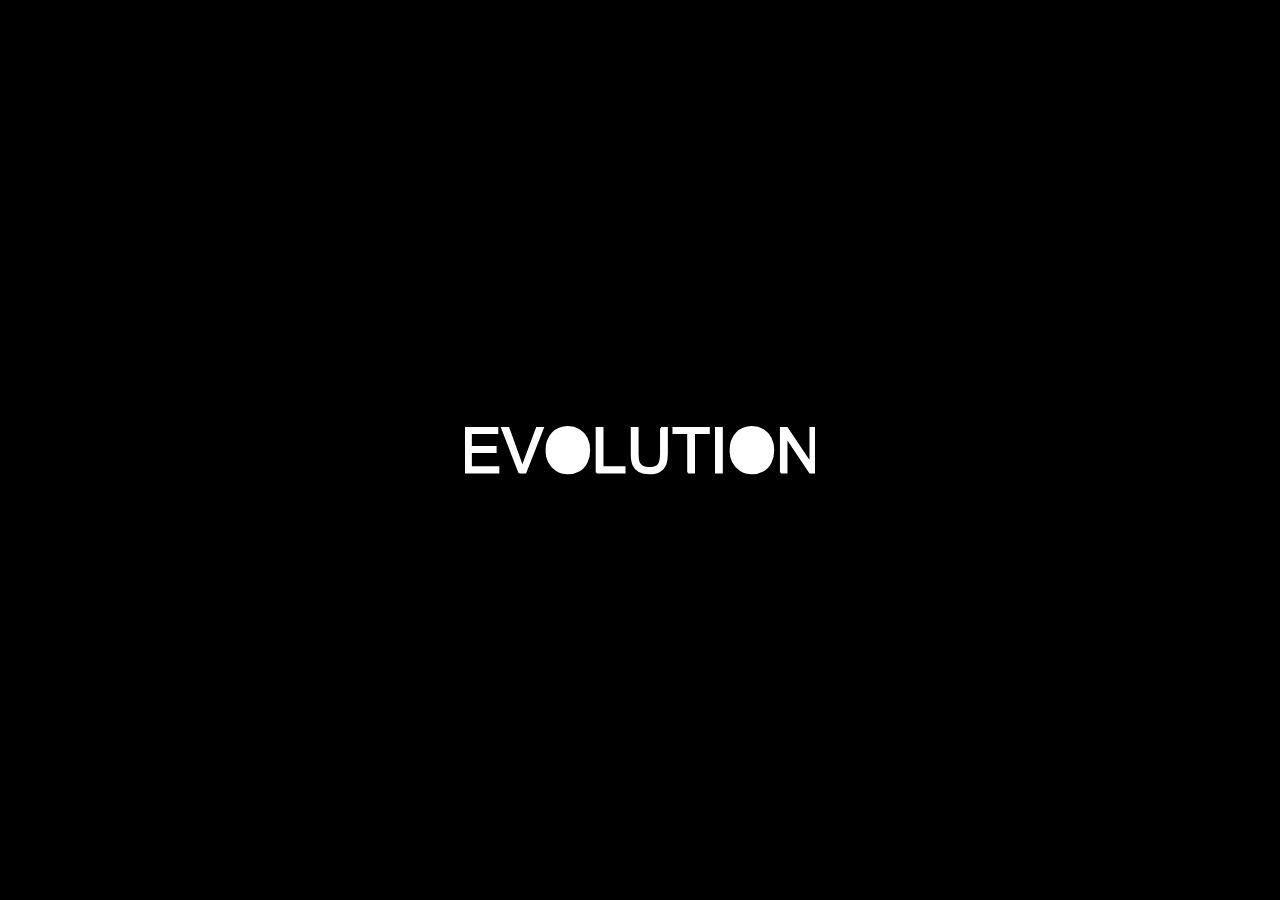
<file: v2/DEV/index.html>
<!DOCTYPE html>
<html lang="en">

<head>
    <meta charset="UTF-8">
    <meta name="viewport" content="width=device-width, initial-scale=1.0">
    <title>Evolution | Home</title>
    <link rel="stylesheet" href="./Assets/css/index.css">
    <link rel="preconnect" href="https://fonts.googleapis.com">
    <link rel="preconnect" href="https://fonts.gstatic.com" crossorigin>
    <link href="https://fonts.googleapis.com/css2?family=Outfit:wght@300;400;700&display=swap" rel="stylesheet">
    <link rel="stylesheet" href="https://cdnjs.cloudflare.com/ajax/libs/font-awesome/6.4.0/css/all.min.css">
</head>

<body>

    <div class="splash">
        <svg id="logo" width="280" height="46" viewBox="0 8 280 38" fill="none" xmlns="http://www.w3.org/2000/svg">
            <!-- E -->
            <path
                d="M0 45.26L0 9.47L25.88 9.47L25.88 13.70L4.74 13.70L4.74 24.66L24.54 24.66L24.54 28.86L4.74 28.86L4.74 41.04L26.71 41.04L26.71 45.26L0 45.26Z"
                pathLength="1" stroke="white" stroke-width="1.5" />
            <!-- V -->
            <path
                d="M43.48 45.26L29.61 9.47L34.74 9.47L44.04 35.47Q45.17 38.60 45.92 41.33Q46.75 38.40 47.85 35.47L57.52 9.47L62.35 9.47L48.34 45.26L43.48 45.26Z"
                pathLength="1" stroke="white" stroke-width="1.5" />
            <!-- O (outer) -->
            <path
                d="M65.16 27.83Q65.16 18.92 69.95 13.88Q74.73 8.84 82.30 8.84Q87.26 8.84 91.24 11.21Q95.21 13.57 97.30 17.81Q99.39 22.05 99.39 27.42Q99.39 32.86 97.19 37.16Q95.00 41.46 90.97 43.66Q86.94 45.87 82.28 45.87Q77.22 45.87 73.24 43.43Q69.26 40.99 67.21 36.77Q65.16 32.54 65.16 27.83"
                pathLength="1" stroke="white" stroke-width="1.5" />
            <!-- O (inner) -->
            <path
                d="M70.04 27.91Q70.04 34.38 73.52 38.10Q77.00 41.82 82.25 41.82Q87.60 41.82 91.05 38.06Q94.51 34.30 94.51 27.39Q94.51 23.02 93.03 19.76Q91.55 16.50 88.71 14.71Q85.86 12.92 82.32 12.92Q77.29 12.92 73.67 16.37Q70.04 19.82 70.04 27.91Z"
                pathLength="1" stroke="white" stroke-width="1.5" />
            <!-- L -->
            <path d="M105.30 45.26L105.30 9.47L110.03 9.47L110.03 41.04L127.66 41.04L127.66 45.26L105.30 45.26Z"
                pathLength="1" stroke="white" stroke-width="1.5" />
            <!-- U -->
            <path
                d="M156.79 9.47L161.52 9.47L161.52 30.15Q161.52 35.55 160.30 38.72Q159.08 41.89 155.90 43.88Q152.71 45.87 147.53 45.87Q142.50 45.87 139.31 44.14Q136.11 42.41 134.74 39.12Q133.37 35.84 133.37 30.15L133.37 9.47L138.11 9.47L138.11 30.13Q138.11 34.79 138.98 37.00Q139.84 39.21 141.96 40.41Q144.07 41.60 147.12 41.60Q152.34 41.60 154.57 39.23Q156.79 36.87 156.79 30.13L156.79 9.47Z"
                pathLength="1" stroke="white" stroke-width="1.5" />
            <!-- T -->
            <path
                d="M178.52 45.26L178.52 13.70L166.72 13.70L166.72 9.47L195.09 9.47L195.09 13.70L183.25 13.70L183.25 45.26L178.52 45.26Z"
                pathLength="1" stroke="white" stroke-width="1.5" />
            <!-- I -->
            <path d="M200.76 45.26L200.76 9.47L205.49 9.47L205.49 45.26L200.76 45.26Z" pathLength="1" stroke="white"
                stroke-width="1.5" />
            <!-- O (outer 2) -->
            <path
                d="M212.40 27.83Q212.40 18.92 217.19 13.88Q221.97 8.84 229.54 8.84Q234.50 8.84 238.48 11.21Q242.46 13.57 244.54 17.81Q246.63 22.05 246.63 27.42Q246.63 32.86 244.43 37.16Q242.24 41.46 238.21 43.66Q234.18 45.87 229.52 45.87Q224.46 45.87 220.48 43.43Q216.50 40.99 214.45 36.77Q212.40 32.54 212.40 27.83"
                pathLength="1" stroke="white" stroke-width="1.5" />
            <!-- O (inner 2) -->
            <path
                d="M217.29 27.91Q217.29 34.38 220.76 38.10Q224.24 41.82 229.49 41.82Q234.84 41.82 238.29 38.06Q241.75 34.30 241.75 27.39Q241.75 23.02 240.27 19.76Q238.79 16.50 235.95 14.71Q233.11 12.92 229.57 12.92Q224.54 12.92 220.91 16.37Q217.29 19.82 217.29 27.91Z"
                pathLength="1" stroke="white" stroke-width="1.5" />
            <!-- N -->
            <path
                d="M252.69 45.26L252.69 9.47L257.54 9.47L276.34 37.57L276.34 9.47L280.88 9.47L280.88 45.26L276.03 45.26L257.23 17.14L257.23 45.26L252.69 45.26Z"
                pathLength="1" stroke="white" stroke-width="1.5" />
        </svg>
    </div>

    <!-- I got navbar inspiration from here: https://codepen.io/Forte_high/pen/myedKZx -->
    <main class="content">
        <nav>
            <p id="nav-logo">EVOLUTION</p>
            <ul class="links">
                <li><a href="index.html" class="active">Home</a></li>
                <li><a href="#">About</a></li>
                <li><a href="games.html">Games</a></li>
                <li><a href="#">Hardware</a></li>
            </ul>
            <a href="./signin.html"> <button>Sign In</button>
            </a>
        </nav>
    </main>

    <script src="./Assets/js/index.js"></script>
</body>

</html>
</file>
<file: v2/DEV/Assets/css/index.css>
:root {
    --bg-color: #0a0a0a;
    --accent-color: #ffffff;
    --text-color: #f5f5f5;
    --nav-height: 80px;
    --transition: 0.8s cubic-bezier(0.65, 0, 0.35, 1);
}

* {
    padding: 0;
    margin: 0;
    box-sizing: border-box;
}

body {
    background: var(--bg-color);
    color: var(--text-color);
    font-family: 'Outfit', sans-serif;
    overflow-x: hidden;
}

/* Splash Screen */

.splash {
    width: 100%;
    height: 100vh;
    position: fixed;
    top: 0;
    left: 0;
    background-color: #000000;
    display: flex;
    justify-content: center;
    align-items: center;
    z-index: 1000;
    transition: var(--transition);
}

.splash.display-none {
    opacity: 0;
    visibility: hidden;
    pointer-events: none;
}

#logo {
    width: 350px;
    height: auto;
    animation: fill-logo 0.5s ease forwards 1.4s;
}

#logo path {
    stroke-dasharray: 1;
    stroke-dashoffset: 1;
}

/* Staggered animation for 11 paths */
#logo path:nth-child(1) { animation: line-anim 0.8s ease forwards 0.0s; }
#logo path:nth-child(2) { animation: line-anim 0.8s ease forwards 0.1s; }
#logo path:nth-child(3) { animation: line-anim 0.8s ease forwards 0.2s; }
#logo path:nth-child(4) { animation: line-anim 0.8s ease forwards 0.2s; }
#logo path:nth-child(5) { animation: line-anim 0.8s ease forwards 0.3s; }
#logo path:nth-child(6) { animation: line-anim 0.8s ease forwards 0.4s; }
#logo path:nth-child(7) { animation: line-anim 0.8s ease forwards 0.5s; }
#logo path:nth-child(8) { animation: line-anim 0.8s ease forwards 0.6s; }
#logo path:nth-child(9) { animation: line-anim 0.8s ease forwards 0.7s; }
#logo path:nth-child(10) { animation: line-anim 0.8s ease forwards 0.7s; }
#logo path:nth-child(11) { animation: line-anim 0.8s ease forwards 0.8s; }

@keyframes line-anim {
    to {
        stroke-dashoffset: 0;
    }
}

@keyframes fill-logo {
    from {
        fill: transparent;
    }

    to {
        fill: white;
    }
}

/* Main Content Reveal */
.content {
    opacity: 0;
    transform: translateY(20px);
    transition: 1.0s cubic-bezier(0.65, 0, 0.35, 1) 1.8s;
}

.splash.display-none + .content {
    opacity: 1;
    transform: translateY(0);
}

@import url("https://fonts.googleapis.com/css2?family=Poppins:ital,wght@0,100;0,200;0,300;0,400;0,500;0,600;0,700;0,800;0,900;1,100;1,200;1,300;1,400;1,500;1,600;1,700;1,800;1,900&display=swap");

nav {
    position: fixed;
    top: 0;
    left: 0;
    width: 100%;
    padding: 20px 80px;
    display: flex;
    flex-direction: row;
    align-items: center;
    justify-content: space-between;
    background: rgba(10, 10, 10, 0.7);
    backdrop-filter: blur(15px);
    border-bottom: 1px solid rgba(255, 255, 255, 0.1);
    z-index: 100;
    font-family: "Poppins", sans-serif;
    transition: 0.3s ease;
}

nav ul {
    display: flex;
    flex-direction: row;
    align-items: center;
    gap: 40px;
}

nav ul li {
    list-style: none;
    color: rgba(255, 255, 255, 0.7);
    font-size: 0.9rem;
    font-weight: 500;
    cursor: pointer;
    transition: 0.3s;
    letter-spacing: 0.5px;
}

nav ul li a {
    text-decoration: none;
    color: rgba(255, 255, 255, 0.7);
    transition: 0.3s;
}

nav ul li:hover a {
    color: white;
}

nav ul li a.active {
    color: white;
    pointer-events: none;
    cursor: default;
    position: relative;
}

nav ul li a.active::after {
    content: '';
    position: absolute;
    bottom: -8px;
    left: 50%;
    transform: translateX(-50%);
    width: 4px;
    height: 4px;
    background-color: white;
    border-radius: 50%;
}

#nav-logo {
    font-size: 1.5rem;
    font-weight: 800;
    color: white;
    letter-spacing: 2px;
    text-transform: uppercase;
}

nav button {
    padding: 10px 25px;
    border-radius: 30px;
    border: 1px solid rgba(255, 255, 255, 0.2);
    background-color: white;
    color: black;
    font-weight: 600;
    font-size: 0.85rem;
    cursor: pointer;
    transition: 0.3s;
    font-family: "Poppins", sans-serif;
}

nav button:hover {
    background-color: transparent;
    color: white;
    border-color: white;
}

/* Product Section */

#product1 {
    padding: 150px 10% 80px;
    text-align: center;
}

.section-header {
    margin-bottom: 60px;
}

#product1 h2 {
    font-size: 3.5rem;
    font-weight: 700;
    color: white;
    margin-bottom: 15px;
    letter-spacing: -1px;
}

#product1 p {
    font-size: 1.1rem;
    color: rgba(255, 255, 255, 0.5);
    letter-spacing: 1px;
}

#product1 .pro-container {
    display: flex;
    justify-content: center;
    gap: 30px;
    flex-wrap: wrap;
    padding-top: 20px;
}

#product1 .pro {
    width: 320px;
    padding: 20px;
    background: rgba(255, 255, 255, 0.03);
    border: 1px solid rgba(255, 255, 255, 0.08);
    border-radius: 40px;
    cursor: pointer;
    transition: all 0.5s cubic-bezier(0.175, 0.885, 0.32, 1.275);
    position: relative;
    backdrop-filter: blur(10px);
}

#product1 .pro:hover {
    transform: translateY(-20px) scale(1.02);
    background: rgba(255, 255, 255, 0.06);
    border-color: rgba(255, 255, 255, 0.2);
    box-shadow: 0 30px 60px rgba(0, 0, 0, 0.5);
}

#product1 .pro img {
    width: 100%;
    border-radius: 30px;
    filter: brightness(0.9);
    transition: 0.5s;
}

#product1 .pro:hover img {
    filter: brightness(1);
}

#product1 .pro .des {
    text-align: left;
    padding: 25px 15px 15px;
}

#product1 .pro .des span {
    color: rgba(255, 255, 255, 0.4);
    font-size: 12px;
    text-transform: uppercase;
    letter-spacing: 2px;
    font-weight: 500;
}

#product1 .pro .des h5 {
    padding-top: 10px;
    color: white;
    font-size: 1.25rem;
    font-weight: 600;
    line-height: 1.3;
}

#product1 .pro .des i {
    font-size: 13px;
    color: #ffd700;
    margin-top: 12px;
    margin-right: 2px;
}

#product1 .pro .des h4 {
    font-size: 1.5rem;
    padding-top: 20px;
    font-weight: 700;
    color: white;
}

#product1 .pro .pro-actions {
    position: absolute;
    bottom: 30px;
    right: 25px;
    display: flex;
    flex-direction: column;
    gap: 12px;
    transition: 0.4s;
}

#product1 .pro .action-btn {
    width: 42px;
    height: 42px;
    display: flex;
    align-items: center;
    justify-content: center;
    border-radius: 50%;
    background-color: rgba(255, 255, 255, 0.05);
    color: white;
    border: 1px solid rgba(255, 255, 255, 0.1);
    backdrop-filter: blur(5px);
    transition: 0.3s cubic-bezier(0.4, 0, 0.2, 1);
    box-shadow: 0 5px 15px rgba(0, 0, 0, 0.2);
}

#product1 .pro .action-btn:hover {
    background-color: white;
    color: black;
    transform: scale(1.1);
}

#product1 .pro .cart-btn {
    background-color: white;
    color: black;
}

#product1 .pro .cart-btn:hover {
    background-color: #f0f0f0;
}

#product1 .pro .fav-btn:hover {
    color: #ff4757;
    border-color: #ff4757;
}

#product1 .pro .share-btn:hover {
    color: #1e90ff;
    border-color: #1e90ff;
}

#product1 .pro .action-btn i {
    font-size: 0.95rem;
}

@media (max-width: 768px) {
    nav { padding: 20px 30px; }
    nav ul { display: none; }
    #product1 { padding: 120px 5% 60px; }
    #product1 h2 { font-size: 2.5rem; }
    #product1 .pro { width: 100%; max-width: 350px; }
}
/* Authentication Pages */

.auth-section {
    width: 100%;
    min-height: 100vh;
    display: flex;
    justify-content: center;
    align-items: center;
    padding: 120px 20px;
    background: radial-gradient(circle at center, rgba(255, 255, 255, 0.05) 0%, transparent 70%);
}

.auth-container {
    width: 100%;
    max-width: 450px;
    padding: 50px 40px;
    background: rgba(255, 255, 255, 0.03);
    border: 1px solid rgba(255, 255, 255, 0.08);
    border-radius: 40px;
    backdrop-filter: blur(20px);
    text-align: center;
    box-shadow: 0 40px 100px rgba(0, 0, 0, 0.5);
}

.auth-container h2 {
    font-size: 2.2rem;
    font-weight: 700;
    color: white;
    margin-bottom: 10px;
}

.auth-container p {
    color: rgba(255, 255, 255, 0.5);
    font-size: 0.95rem;
    margin-bottom: 40px;
}

.auth-form {
    text-align: left;
}

.input-group {
    margin-bottom: 25px;
}

.input-group label {
    display: block;
    font-size: 0.85rem;
    font-weight: 500;
    color: rgba(255, 255, 255, 0.7);
    margin-bottom: 10px;
    letter-spacing: 0.5px;
}

.input-group input {
    width: 100%;
    padding: 15px 20px;
    background: rgba(255, 255, 255, 0.05);
    border: 1px solid rgba(255, 255, 255, 0.1);
    border-radius: 15px;
    color: white;
    font-size: 1rem;
    font-family: inherit;
    transition: 0.3s;
}

.input-group input:focus {
    outline: none;
    border-color: white;
    background: rgba(255, 255, 255, 0.08);
}

.auth-btn {
    width: 100%;
    padding: 16px;
    background-color: white;
    color: black;
    border: none;
    border-radius: 15px;
    font-size: 1rem;
    font-weight: 700;
    cursor: pointer;
    transition: 0.3s;
    margin-top: 10px;
}

.auth-btn:hover {
    background-color: #f0f0f0;
    transform: translateY(-2px);
    box-shadow: 0 10px 20px rgba(0, 0, 0, 0.2);
}

.divider {
    margin: 30px 0;
    position: relative;
    text-align: center;
}

.divider::before {
    content: '';
    position: absolute;
    top: 50%;
    left: 0;
    width: 100%;
    height: 1px;
    background: rgba(255, 255, 255, 0.1);
}

.divider span {
    position: relative;
    background: #0a0a0a;
    padding: 0 15px;
    color: rgba(255, 255, 255, 0.3);
    font-size: 0.85rem;
    text-transform: uppercase;
    letter-spacing: 1px;
}

.google-btn {
    width: 100%;
    padding: 14px;
    background: transparent;
    color: white;
    border: 1px solid rgba(255, 255, 255, 0.2);
    border-radius: 15px;
    font-size: 0.95rem;
    font-weight: 500;
    display: flex;
    justify-content: center;
    align-items: center;
    gap: 12px;
    cursor: pointer;
    transition: 0.3s;
}

.google-btn:hover {
    background: rgba(255, 255, 255, 0.05);
    border-color: white;
}

.google-btn img {
    width: 20px;
    height: 20px;
}

.auth-footer {
    margin-top: 35px !important;
    font-size: 0.9rem !important;
    text-align: center;
}

.auth-footer a {
    color: white;
    text-decoration: none;
    font-weight: 600;
    margin-left: 5px;
}

.auth-footer a:hover {
    text-decoration: underline;
}
</file>
